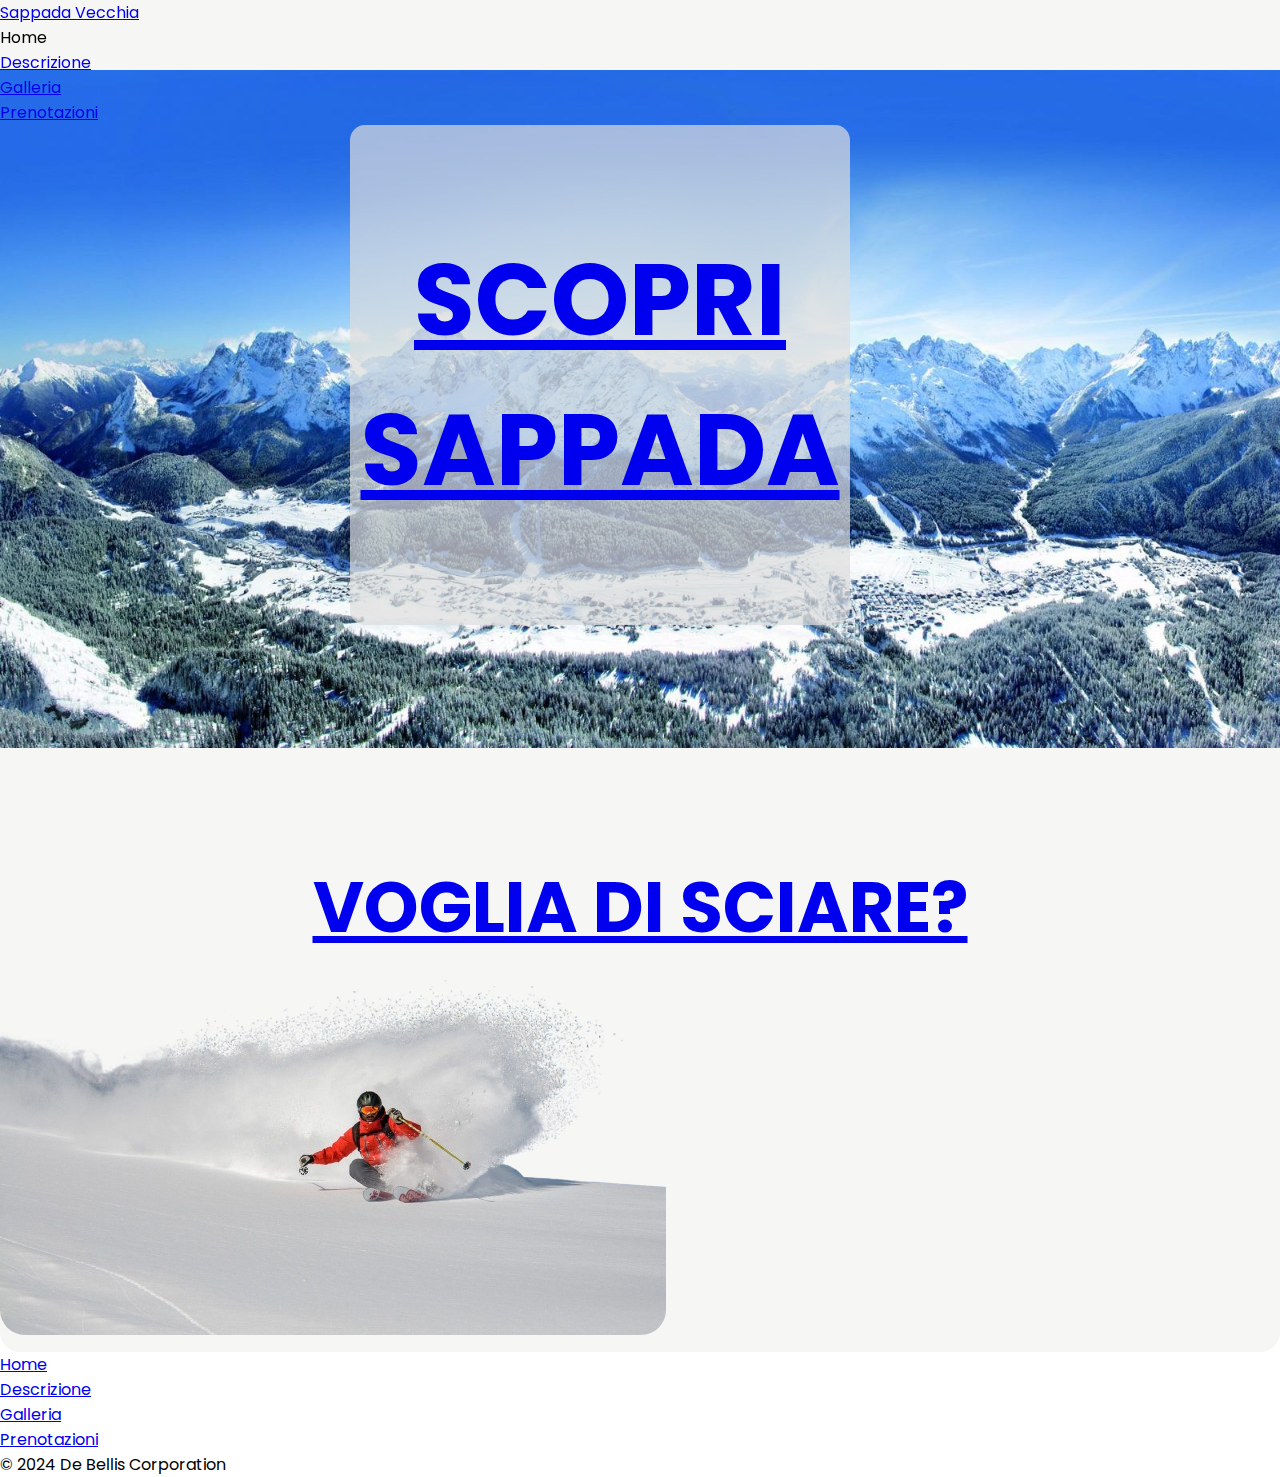
<file: index.html>
<!DOCTYPE html>
<html lang="it">

    <head>
        <meta charset="UTF-8">
        <meta name="viewport" content="width=device-width, initial-scale=1.0">
        <title>Sappada - HOME</title>

        <link href="./assets/style.css" rel="stylesheet" />

        <!-- google fonts -->
        <link rel="preconnect" href="https://fonts.googleapis.com">
        <link rel="preconnect" href="https://fonts.gstatic.com" crossorigin>
        <link
            href="https://fonts.googleapis.com/css2?family=Poppins:ital,wght@0,100;0,200;0,300;0,400;0,500;0,600;0,700;0,800;0,900;1,100;1,200;1,300;1,400;1,500;1,600;1,700;1,800;1,900&display=swap"
            rel="stylesheet">

        <!-- bootstrap -->
        <link href="https://cdn.jsdelivr.net/npm/bootstrap@5.3.2/dist/css/bootstrap.min.css" rel="stylesheet"
            integrity="sha384-T3c6CoIi6uLrA9TneNEoa7RxnatzjcDSCmG1MXxSR1GAsXEV/Dwwykc2MPK8M2HN" crossorigin="anonymous">
    </head>

    <body>
        <nav class="navbar navbar-expand-lg bg-body-tertiary" style="position: fixed; width: 100%; z-index: 1;">
            <div class="container-fluid">
                <a class="navbar-brand" href="#">Sappada Vecchia</a>
                <button class="navbar-toggler" type="button" data-bs-toggle="collapse" data-bs-target="#navbarNavDropdown"
                    aria-controls="navbarNavDropdown" aria-expanded="false" aria-label="Toggle navigation">
                    <span class="navbar-toggler-icon"></span>
                </button>
                <div class="collapse navbar-collapse" id="navbarNavDropdown">
                    <ul class="navbar-nav">
                        <li class="nav-item">
                            <a class="nav-link active" aria-current="page">Home</a>
                        </li>
                        <li class="nav-item">
                            <a class="nav-link" href="./info.html">Descrizione</a>
                        </li>
                        <li class="nav-item">
                            <a class="nav-link" href="./gallery.html">Galleria</a>
                        </li>
                        <li class="nav-item">
                            <a class="nav-link" href="./tour.html">Prenotazioni</a>
                        </li>
                    </ul>
                </div>
            </div>
        </nav>

        <div class="container bg-primary">

            <div class="text-overlay shadow-lg p-3 mb-5 rounded">
                <h1 class="scopri"><a href="./info.html" class="link-dark link-underline link-underline-opacity-0">SCOPRI
                        SAPPADA</a></h1>
            </div>

            <img src="./images/bg-foto.png" class="main-photo" />

            <div class="content d-flex bg-info justify-content-around">
                <div class="text">
                    <h1 class="voglia"><a href="./tour.html"
                            class="link-dark link-underline link-underline-opacity-0">VOGLIA DI SCIARE?</a></h1>
                </div>
                <div class="image">
                    <img src="./images/sciatore.png" class="sciatore" />
                </div>
            </div>

        </div>
        <footer class="py-3 my-4">
            <ul class="nav justify-content-center border-bottom pb-3 mb-3">
                <li class="nav-item"><a class="nav-link px-2 text-muted active" aria-current="page" href="#top">Home</a>
                </li>
                <li class="nav-item"><a class="nav-link px-2 text-muted" href="./info.html">Descrizione</a></li>
                <li class="nav-item"><a class="nav-link px-2 text-muted" href="./gallery.html">Galleria</a></li>
                <li class="nav-item"><a class="nav-link px-2 text-muted" href="./tour.html">Prenotazioni</a></li>
            </ul>
            <p class="text-center text-muted">© 2024 De Bellis Corporation</p>
        </footer>
        <script src="https://cdn.jsdelivr.net/npm/bootstrap@5.3.2/dist/js/bootstrap.bundle.min.js"
            integrity="sha384-C6RzsynM9kWDrMNeT87bh95OGNyZPhcTNXj1NW7RuBCsyN/o0jlpcV8Qyq46cDfL"
            crossorigin="anonymous"></script>
    </body>

</html>
</file>
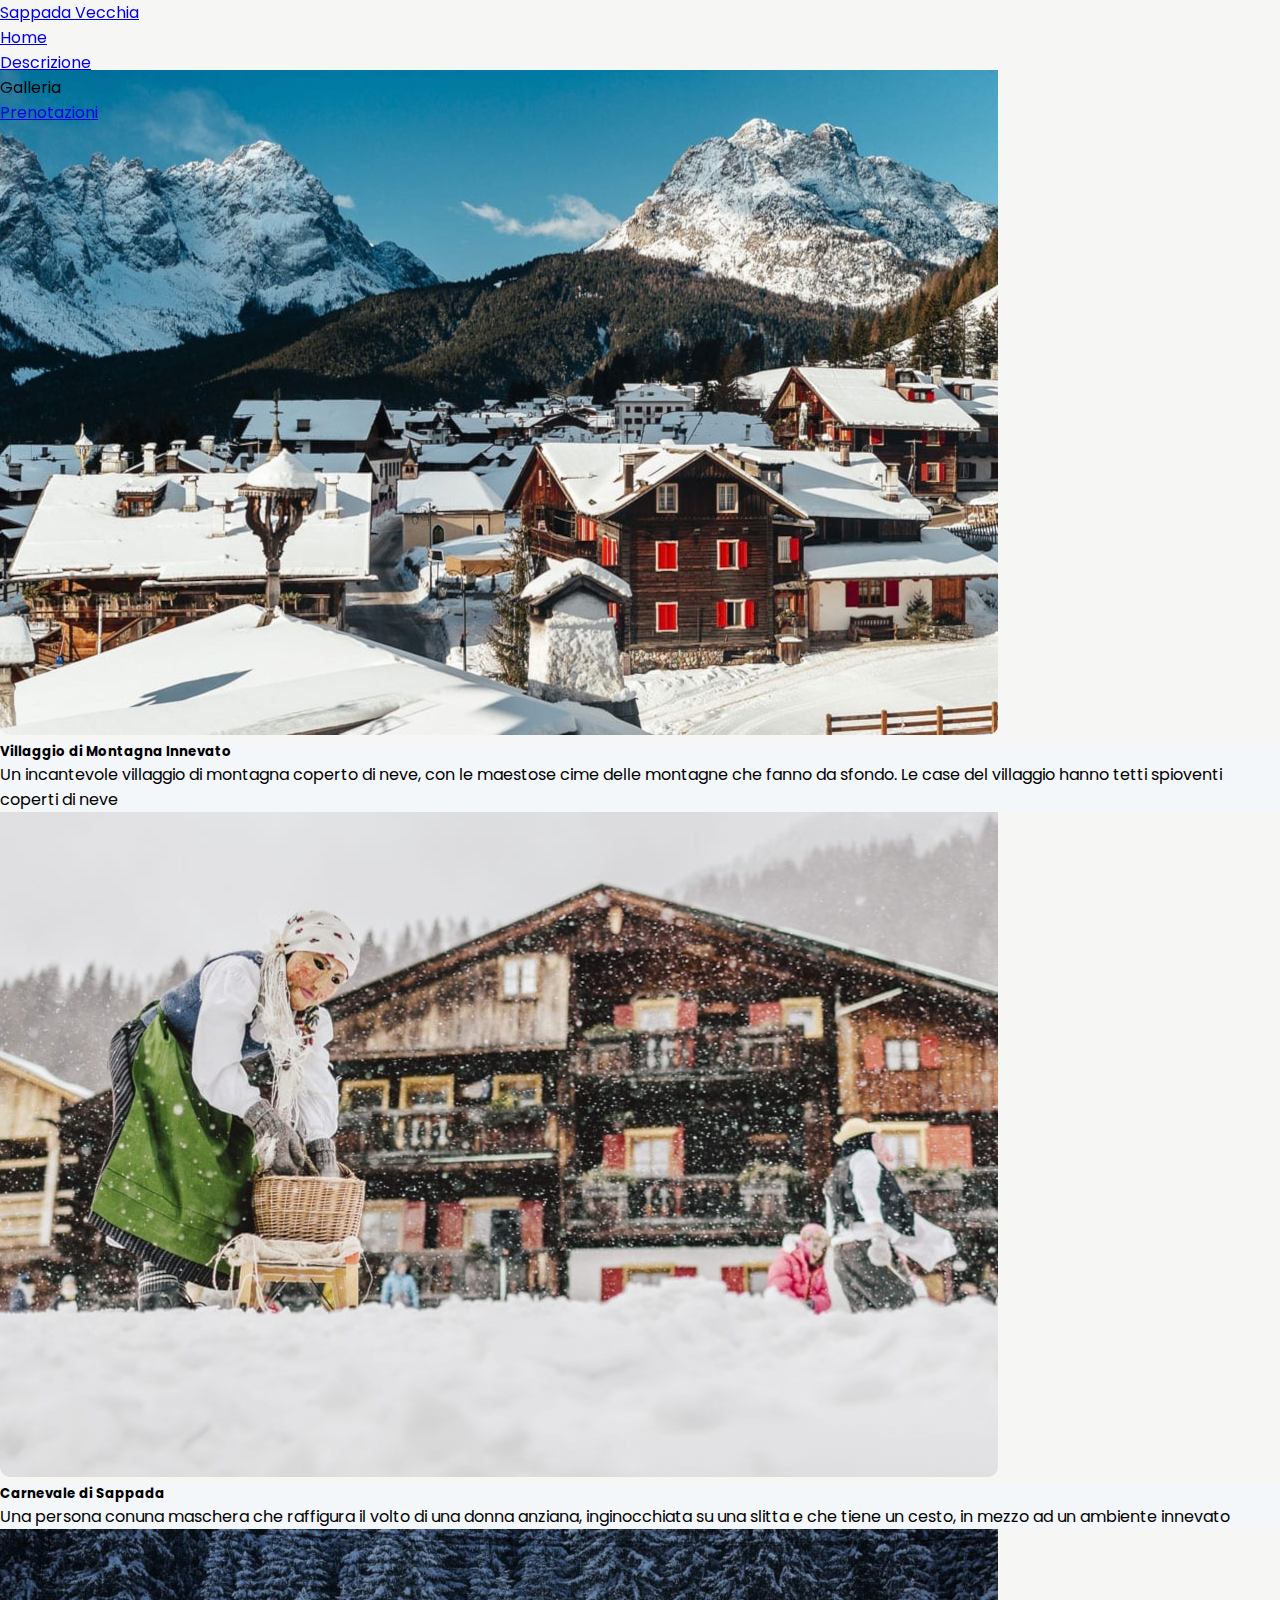
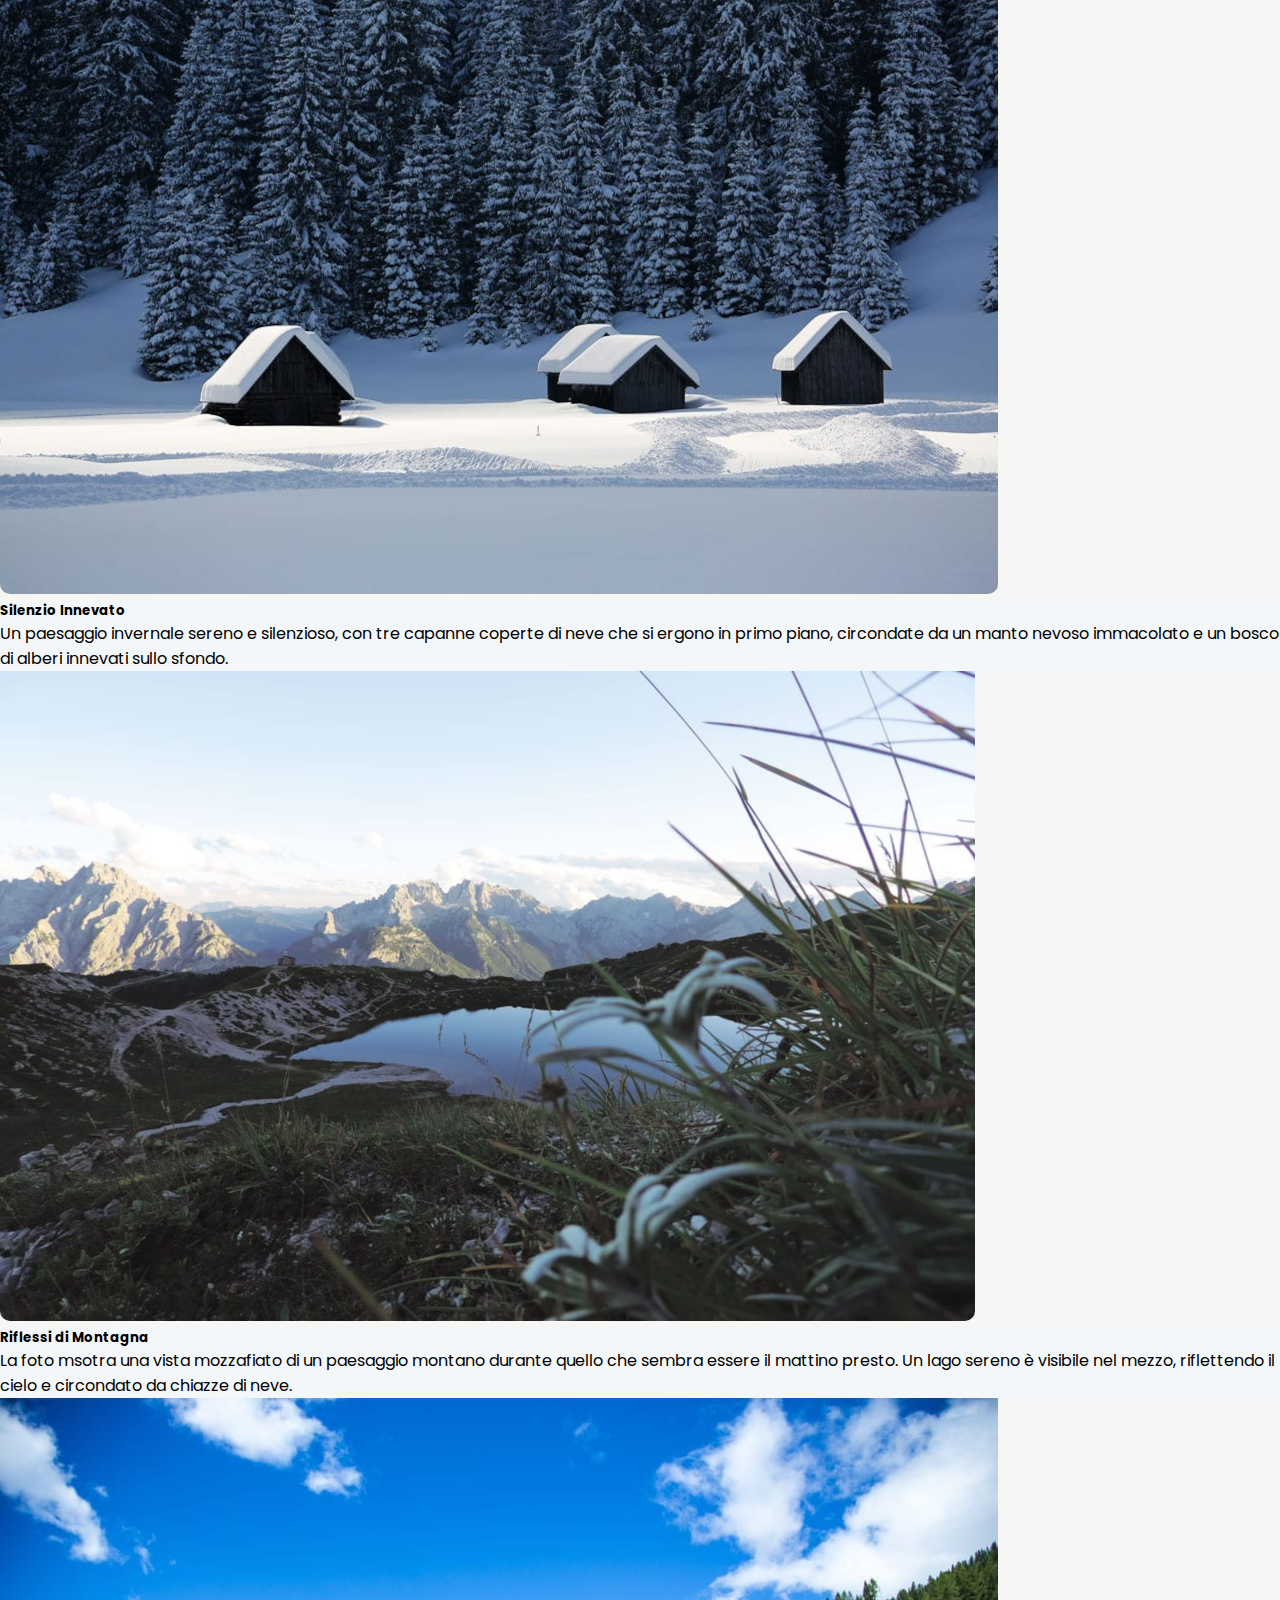
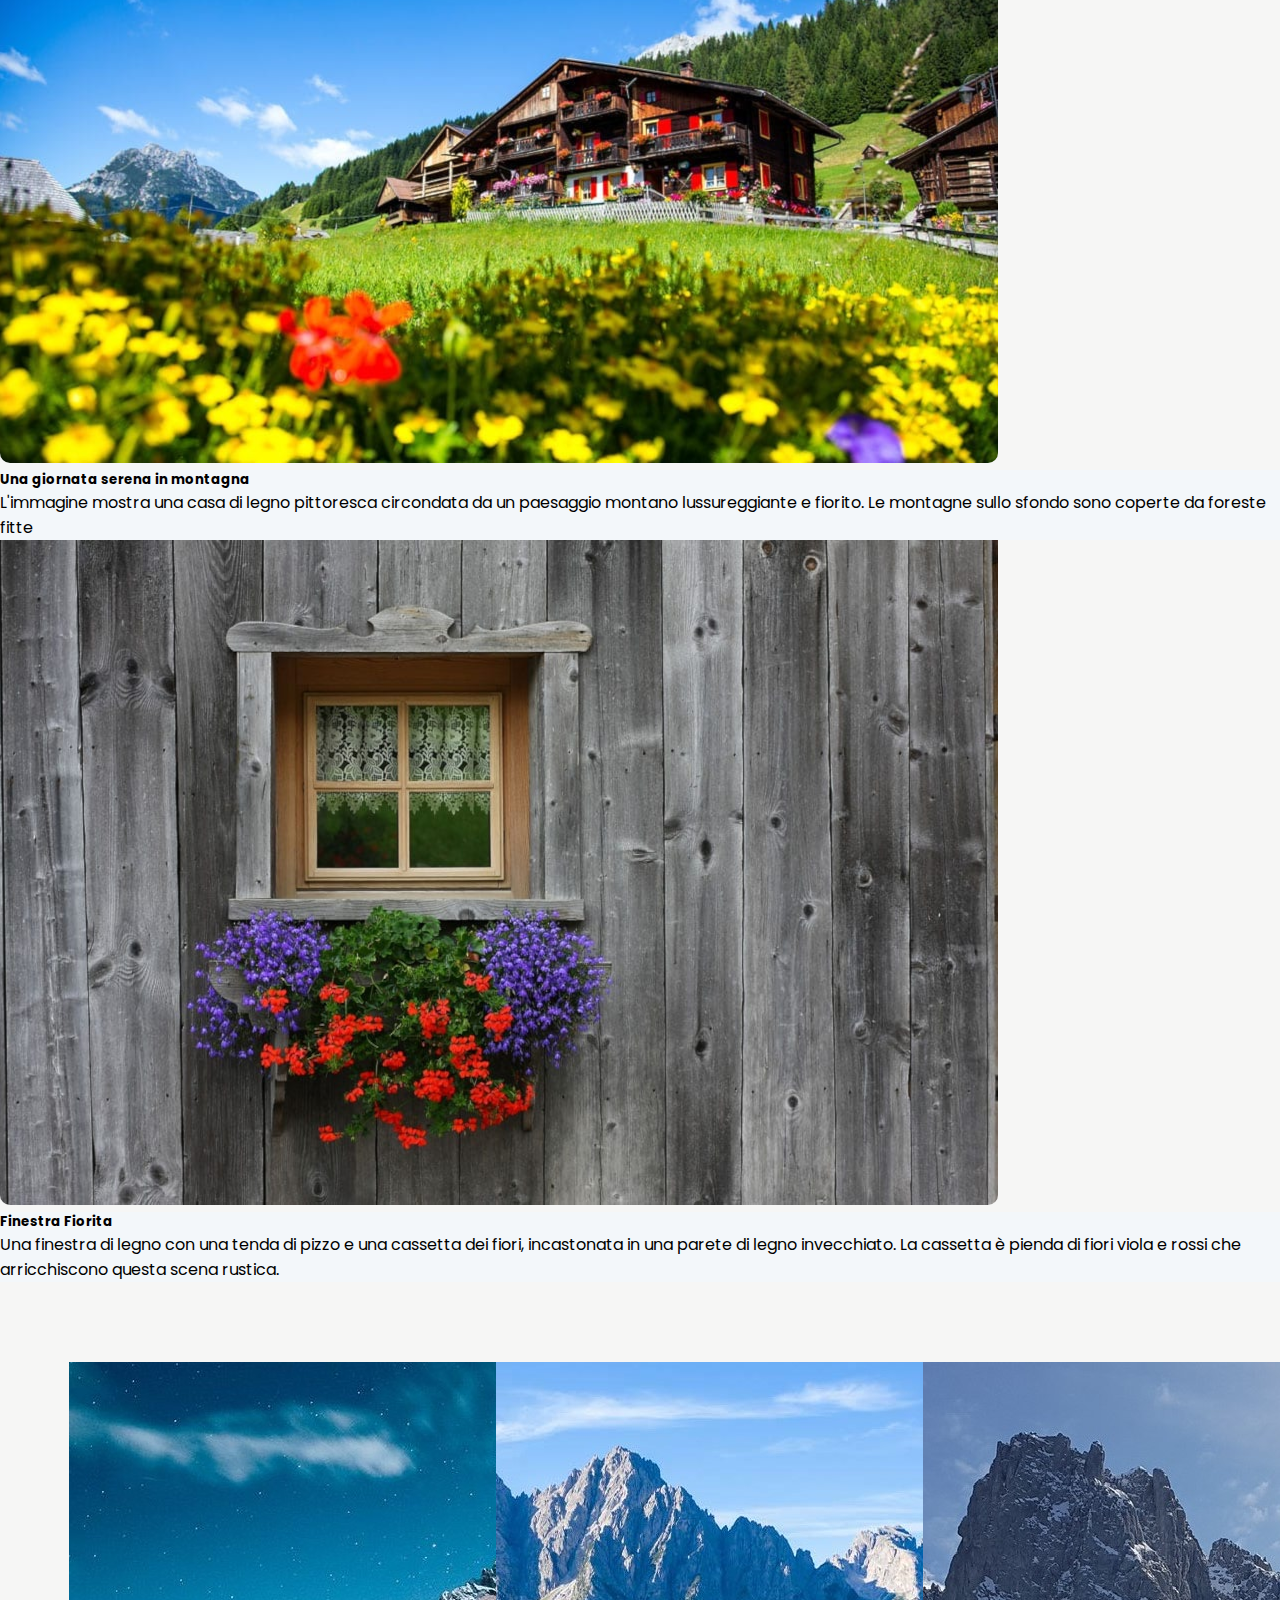
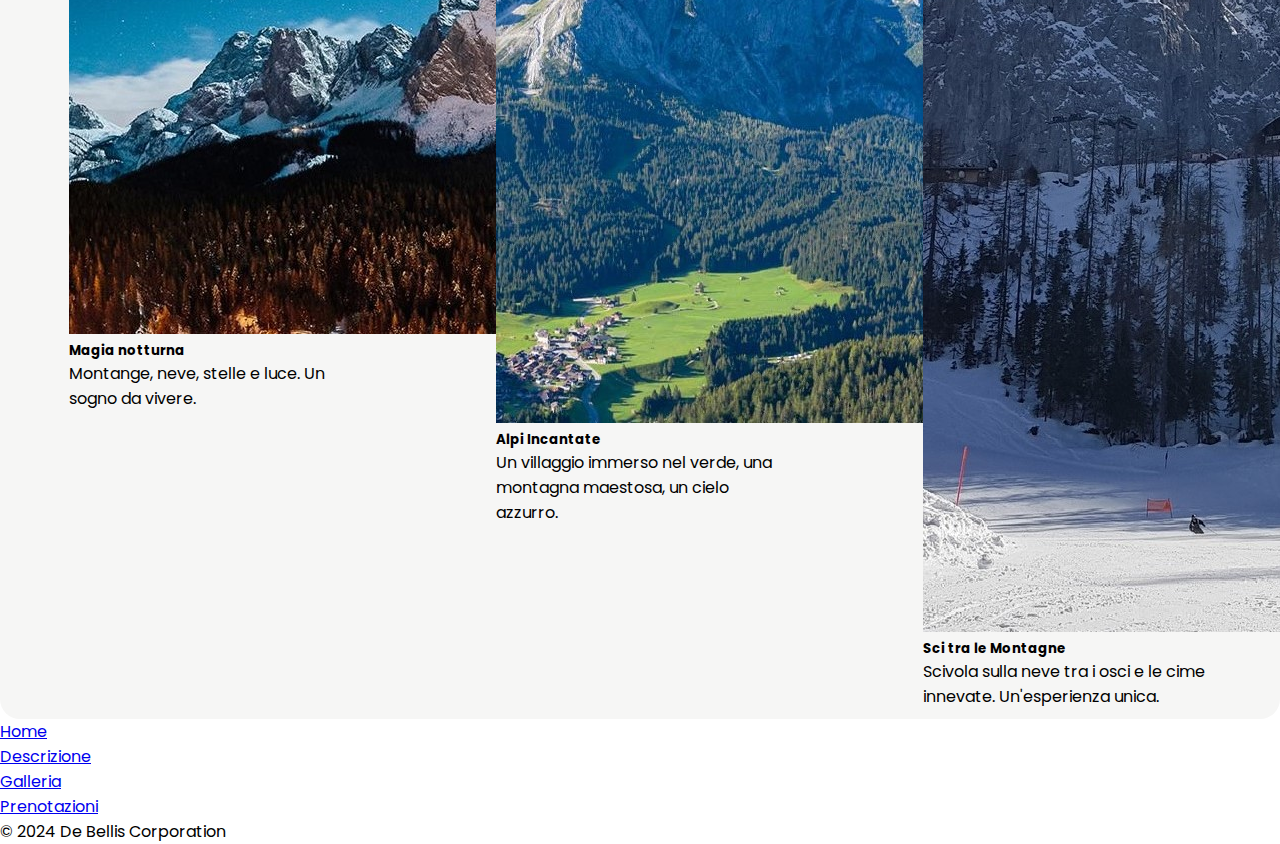
<file: gallery.html>
<!DOCTYPE html>
<html lang="it">

    <head>
        <meta charset="UTF-8">
        <meta name="viewport" content="width=device-width, initial-scale=1.0">
        <title>Sappada - GALLERIA</title>

        <link href="./assets/style.css" rel="stylesheet" />

        <!-- google fonts -->
        <link rel="preconnect" href="https://fonts.googleapis.com">
        <link rel="preconnect" href="https://fonts.gstatic.com" crossorigin>
        <link
            href="https://fonts.googleapis.com/css2?family=Poppins:ital,wght@0,100;0,200;0,300;0,400;0,500;0,600;0,700;0,800;0,900;1,100;1,200;1,300;1,400;1,500;1,600;1,700;1,800;1,900&display=swap"
            rel="stylesheet">

        <!-- bootstrap -->
        <link href="https://cdn.jsdelivr.net/npm/bootstrap@5.3.2/dist/css/bootstrap.min.css" rel="stylesheet"
            integrity="sha384-T3c6CoIi6uLrA9TneNEoa7RxnatzjcDSCmG1MXxSR1GAsXEV/Dwwykc2MPK8M2HN" crossorigin="anonymous">
    </head>

    <body>
        <nav class="navbar navbar-expand-lg bg-body-tertiary" style="position: fixed; width: 100%;">
            <div class="container-fluid">
                <a class="navbar-brand" href="#">Sappada Vecchia</a>
                <button class="navbar-toggler" type="button" data-bs-toggle="collapse" data-bs-target="#navbarNavDropdown"
                    aria-controls="navbarNavDropdown" aria-expanded="false" aria-label="Toggle navigation">
                    <span class="navbar-toggler-icon"></span>
                </button>
                <div class="collapse navbar-collapse" id="navbarNavDropdown">
                    <ul class="navbar-nav">
                        <li class="nav-item">
                            <a class="nav-link" href="./index.html">Home</a>
                        </li>
                        <li class="nav-item">
                            <a class="nav-link" href="./info.html">Descrizione</a>
                        </li>
                        <li class="nav-item">
                            <a class="nav-link active" aria-current="page">Galleria</a>
                        </li>
                        <li class="nav-item">
                            <a class="nav-link" href="./tour.html">Prenotazioni</a>
                        </li>
                    </ul>
                </div>
            </div>
        </nav>

        <div class="container bg-primary">
            <div id="carouselExampleCaptions" class="carousel slide">
                <div class="carousel-indicators">
                    <button type="button" data-bs-target="#carouselExampleCaptions" data-bs-slide-to="0" class="active"
                        aria-current="true" aria-label="Slide 1"></button>
                    <button type="button" data-bs-target="#carouselExampleCaptions" data-bs-slide-to="1"
                        aria-label="Slide 2"></button>
                    <button type="button" data-bs-target="#carouselExampleCaptions" data-bs-slide-to="2"
                        aria-label="Slide 3"></button>
                    <button type="button" data-bs-target="#carouselExampleCaptions" data-bs-slide-to="3"
                        aria-label="Slide 4"></button>
                    <button type="button" data-bs-target="#carouselExampleCaptions" data-bs-slide-to="4"
                        aria-label="Slide 5"></button>
                    <button type="button" data-bs-target="#carouselExampleCaptions" data-bs-slide-to="5"
                        aria-label="Slide 6"></button>
                </div>
                <div class="carousel-inner">
                    <div class="carousel-item active">
                        <img src="./images/img-1.png" class="carousel-img d-block w-100" alt="./images/img-1.png">
                        <div class="carousel-caption descrizione d-none d-md-block">
                            <h5 class="text-dark">Villaggio di Montagna Innevato</h5>
                            <p class="text-dark">Un incantevole villaggio di montagna coperto di neve, con le maestose cime
                                delle montagne che fanno da sfondo. Le case del villaggio hanno tetti spioventi coperti di
                                neve</p>
                        </div>
                    </div>
                    <div class="carousel-item">
                        <img src="./images/img-2.png" class="carousel-img d-block w-100" alt="./images/img-1.png">
                        <div class="carousel-caption descrizione d-none d-md-block">
                            <h5 class="text-dark">Carnevale di Sappada</h5>
                            <p class="text-dark">Una persona conuna maschera che raffigura il volto di una donna anziana,
                                inginocchiata su una slitta e che tiene un cesto, in mezzo ad un ambiente innevato</p>
                        </div>
                    </div>
                    <div class="carousel-item">
                        <img src="./images/img-3.png" class="carousel-img d-block w-100" alt="./images/img-1.png">
                        <div class="carousel-caption descrizione d-none d-md-block">
                            <h5 class="text-dark">Silenzio Innevato</h5>
                            <p class="text-dark">Un paesaggio invernale sereno e silenzioso, con tre capanne coperte di neve
                                che si ergono in primo piano, circondate da un manto nevoso immacolato e un bosco di alberi
                                innevati sullo sfondo.</p>
                        </div>
                    </div>
                    <div class="carousel-item">
                        <img src="./images/img-4.png" class="carousel-img d-block w-100" alt="./images/img-1.png">
                        <div class="carousel-caption descrizione d-none d-md-block">
                            <h5 class="text-dark">Riflessi di Montagna</h5>
                            <p class="text-dark">La foto msotra una vista mozzafiato di un paesaggio montano durante quello
                                che sembra essere il mattino presto. Un lago sereno è visibile nel mezzo, riflettendo il
                                cielo e circondato da chiazze di neve.</p>
                        </div>
                    </div>
                    <div class="carousel-item">
                        <img src="./images/img-5.png" class="carousel-img d-block w-100" alt="./images/img-1.png">
                        <div class="carousel-caption descrizione d-none d-md-block">
                            <h5 class="text-dark">Una giornata serena in montagna</h5>
                            <p class="text-dark">L'immagine mostra una casa di legno pittoresca circondata da un paesaggio
                                montano lussureggiante e fiorito. Le montagne sullo sfondo sono coperte da foreste fitte</p>
                        </div>
                    </div>
                    <div class="carousel-item">
                        <img src="./images/img-6.png" class="carousel-img d-block w-100" alt="./images/img-1.png">
                        <div class="carousel-caption descrizione d-none d-md-block">
                            <h5 class="text-dark">Finestra Fiorita</h5>
                            <p class="text-dark">Una finestra di legno con una tenda di pizzo e una cassetta dei fiori,
                                incastonata in una parete di legno invecchiato. La cassetta è pienda di fiori viola e rossi
                                che arricchiscono questa scena rustica.</p>
                        </div>
                    </div>
                </div>
                <button class="carousel-control-prev" type="button" data-bs-target="#carouselExampleCaptions"
                    data-bs-slide="prev">
                    <span class="carousel-control-prev-icon" aria-hidden="true"></span>
                    <span class="visually-hidden">Previous</span>
                </button>

                <button class="carousel-control-next" type="button" data-bs-target="#carouselExampleCaptions"
                    data-bs-slide="next">
                    <span class="carousel-control-next-icon" aria-hidden="true"></span>
                    <span class="visually-hidden">Next</span>
                </button>
            </div>

            <div class="card-container">
                <div class="card" style="width: 18rem;">
                    <img src="./images/img-8.jpg" class="card-img-top">
                    <div class="card-body">
                        <h5 class="card-title">Magia notturna</h5>
                        <p class="card-text">Montange, neve, stelle e luce. Un sogno da vivere.</p>
                    </div>
                </div>
                <div class="card" style="width: 18rem;">
                    <img src="./images/img-9.jpg" class="card-img-top">
                    <div class="card-body">
                        <h5 class="card-title">Alpi Incantate</h5>
                        <p class="card-text">Un villaggio immerso nel verde, una montagna maestosa, un cielo azzurro.</p>
                    </div>
                </div>
                <div class="card" style="width: 18rem;">
                    <img src="./images/img-10.jpg" class="card-img-top">
                    <div class="card-body">
                        <h5 class="card-title">Sci tra le Montagne</h5>
                        <p class="card-text">Scivola sulla neve tra i osci e le cime innevate. Un'esperienza unica.</p>
                    </div>
                </div>
            </div>

        </div>
        <footer class="py-3 my-4">
            <ul class="nav justify-content-center border-bottom pb-3 mb-3">
                <li class="nav-item"><a class="nav-link px-2 text-muted" href="./index.html">Home</a></li>
                <li class="nav-item"><a class="nav-link px-2 text-muted" href="./info.html">Descrizione</a></li>
                <li class="nav-item"><a class="nav-link px-2 text-muted active" aria-current="page" href="#top">Galleria</a>
                </li>
                <li class="nav-item"><a class="nav-link px-2 text-muted" href="./tour.html">Prenotazioni</a></li>
            </ul>
            <p class="text-center text-muted">© 2024 De Bellis Corporation</p>
        </footer>
        <script src="https://cdn.jsdelivr.net/npm/bootstrap@5.3.2/dist/js/bootstrap.bundle.min.js"
            integrity="sha384-C6RzsynM9kWDrMNeT87bh95OGNyZPhcTNXj1NW7RuBCsyN/o0jlpcV8Qyq46cDfL"
            crossorigin="anonymous"></script>
    </body>

</html>
</file>
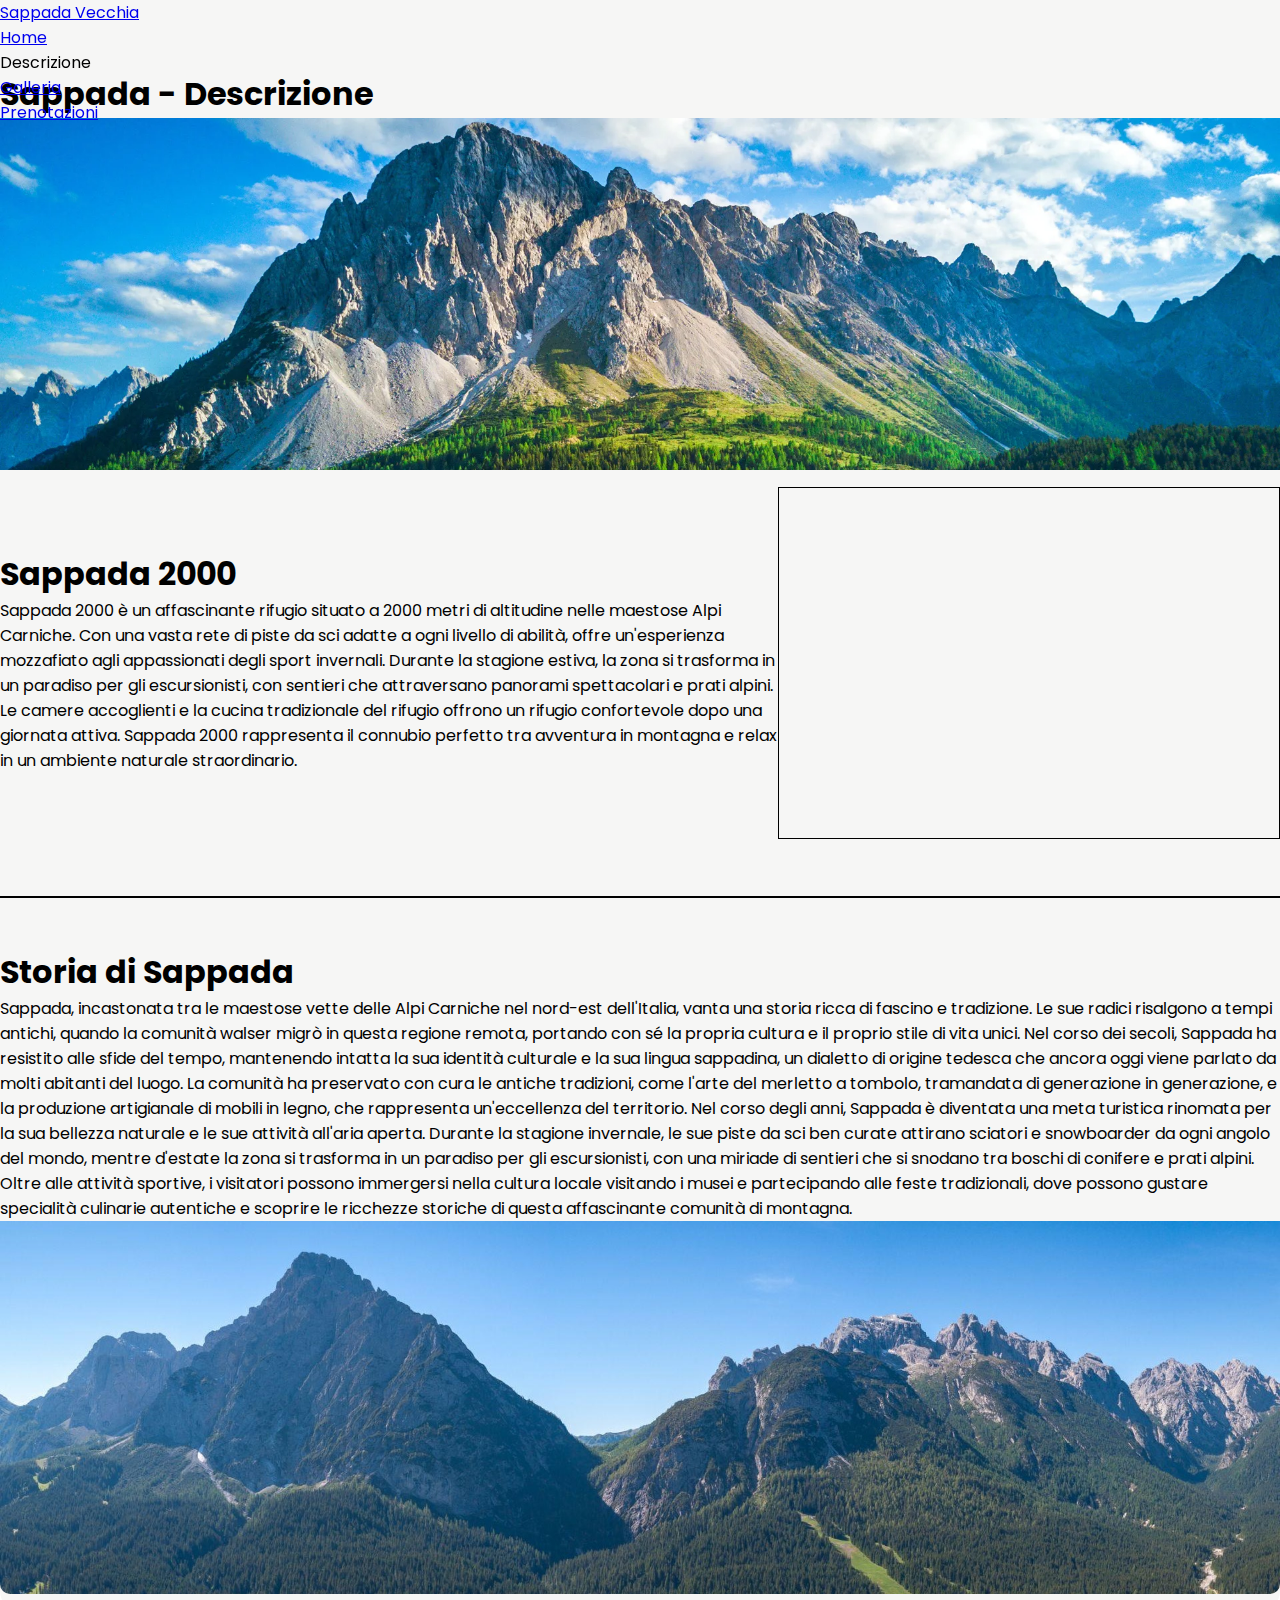
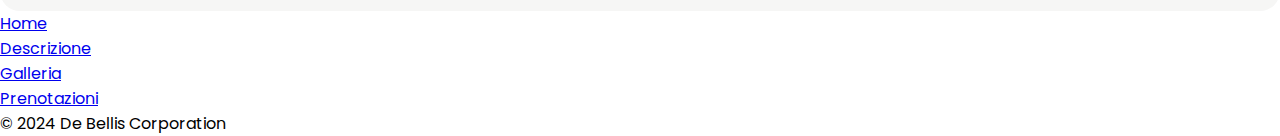
<file: info.html>
<!DOCTYPE html>
<html lang="it">

    <head>
        <meta charset="UTF-8">
        <meta name="viewport" content="width=device-width, initial-scale=1.0">
        <title>Sappada - INFO</title>

        <link href="./assets/style.css" rel="stylesheet" />

        <!-- google fonts -->
        <link rel="preconnect" href="https://fonts.googleapis.com">
        <link rel="preconnect" href="https://fonts.gstatic.com" crossorigin>
        <link
            href="https://fonts.googleapis.com/css2?family=Poppins:ital,wght@0,100;0,200;0,300;0,400;0,500;0,600;0,700;0,800;0,900;1,100;1,200;1,300;1,400;1,500;1,600;1,700;1,800;1,900&display=swap"
            rel="stylesheet">

        <!-- bootstrap -->
        <link href="https://cdn.jsdelivr.net/npm/bootstrap@5.3.2/dist/css/bootstrap.min.css" rel="stylesheet"
            integrity="sha384-T3c6CoIi6uLrA9TneNEoa7RxnatzjcDSCmG1MXxSR1GAsXEV/Dwwykc2MPK8M2HN" crossorigin="anonymous">
    </head>

    <body>
        <nav class="navbar navbar-expand-lg bg-body-tertiary" style="position: fixed; width: 100%;">
            <div class="container-fluid">
                <a class="navbar-brand" href="#">Sappada Vecchia</a>
                <button class="navbar-toggler" type="button" data-bs-toggle="collapse" data-bs-target="#navbarNavDropdown"
                    aria-controls="navbarNavDropdown" aria-expanded="false" aria-label="Toggle navigation">
                    <span class="navbar-toggler-icon"></span>
                </button>
                <div class="collapse navbar-collapse" id="navbarNavDropdown">
                    <ul class="navbar-nav">
                        <li class="nav-item">
                            <a class="nav-link" href="./index.html">Home</a>
                        </li>
                        <li class="nav-item">
                            <a class="nav-link active" aria-current="page">Descrizione</a>
                        </li>
                        <li class="nav-item">
                            <a class="nav-link" href="./gallery.html">Galleria</a>
                        </li>
                        <li class="nav-item">
                            <a class="nav-link" href="./tour.html">Prenotazioni</a>
                        </li>
                    </ul>
                </div>
            </div>
        </nav>

        <div class="container bg-primary">

            <h1 class="text-center display-1 text-white">
                Sappada - Descrizione
            </h1>

            <div class="img-title">
                <img class="banana" src="./images/crepuscolo-2.png" />
            </div>


            <div class="duek">
                <div class="text">
                    <h1 class="text-center text-white duek-title">
                        Sappada 2000
                    </h1>
                    <p class="content">
                        Sappada 2000 è un affascinante rifugio situato a 2000 metri di altitudine nelle maestose Alpi
                        Carniche. Con una vasta rete di piste da sci adatte a ogni livello di abilità, offre un'esperienza
                        mozzafiato agli appassionati degli sport invernali. Durante la stagione estiva, la zona si trasforma
                        in un paradiso per gli escursionisti, con sentieri che attraversano panorami spettacolari e prati
                        alpini. Le camere accoglienti e la cucina tradizionale del rifugio offrono un rifugio confortevole
                        dopo una giornata attiva. Sappada 2000 rappresenta il connubio perfetto tra avventura in montagna e
                        relax in un ambiente naturale straordinario.
                    </p>
                </div>
                <div class="maps">
                    <iframe class="map" width="500" height="350"
                        src="https://www.openstreetmap.org/export/embed.html?bbox=12.728793025016786%2C46.61424618019305%2C12.732223570346834%2C46.615860122805586&amp;layer=mapnik"
                        style="border: 1px solid black">
                    </iframe>
                </div>
            </div>

            <div class="linea"></div>

            <div class="storia">
                <h1 class="text-center text-white storia-title">
                    Storia di Sappada
                </h1>
                <p class="content">
                    Sappada, incastonata tra le maestose vette delle Alpi Carniche nel nord-est dell'Italia, vanta una
                    storia ricca di fascino e tradizione. Le sue radici risalgono a tempi antichi, quando la comunità walser
                    migrò in questa regione remota, portando con sé la propria cultura e il proprio stile di vita unici. Nel
                    corso dei secoli, Sappada ha resistito alle sfide del tempo, mantenendo intatta la sua identità
                    culturale e la sua lingua sappadina, un dialetto di origine tedesca che ancora oggi viene parlato da
                    molti abitanti del luogo. La comunità ha preservato con cura le antiche tradizioni, come l'arte del
                    merletto a tombolo, tramandata di generazione in generazione, e la produzione artigianale di mobili in
                    legno, che rappresenta un'eccellenza del territorio. Nel corso degli anni, Sappada è diventata una meta
                    turistica rinomata per la sua bellezza naturale e le sue attività all'aria aperta. Durante la stagione
                    invernale, le sue piste da sci ben curate attirano sciatori e snowboarder da ogni angolo del mondo,
                    mentre d'estate la zona si trasforma in un paradiso per gli escursionisti, con una miriade di sentieri
                    che si snodano tra boschi di conifere e prati alpini. Oltre alle attività sportive, i visitatori possono
                    immergersi nella cultura locale visitando i musei e partecipando alle feste tradizionali, dove possono
                    gustare specialità culinarie autentiche e scoprire le ricchezze storiche di questa affascinante comunità
                    di montagna.
                </p>
            </div>

            <img style="width: 100%; border-radius: 0 0 10px 10px;" src="./images/drone.jpg" />


            <div class="text-center">
                <a href="./tour.html"><button type="button" class="btn btn-light mt-2 rounded">Prenota</button></a>
            </div>

        </div>
        <footer class="py-3 my-4">
            <ul class="nav justify-content-center border-bottom pb-3 mb-3">
                <li class="nav-item"><a class="nav-link px-2 text-muted" href="./index.html">Home</a></li>
                <li class="nav-item"><a class="nav-link px-2 text-muted active" aria-current="page"
                        href="#top">Descrizione</a></li>
                <li class="nav-item"><a class="nav-link px-2 text-muted" href="./gallery.html">Galleria</a></li>
                <li class="nav-item"><a class="nav-link px-2 text-muted" href="./tour.html">Prenotazioni</a></li>
            </ul>
            <p class="text-center text-muted">© 2024 De Bellis Corporation</p>
        </footer>
        <script src="https://cdn.jsdelivr.net/npm/bootstrap@5.3.2/dist/js/bootstrap.bundle.min.js"
            integrity="sha384-C6RzsynM9kWDrMNeT87bh95OGNyZPhcTNXj1NW7RuBCsyN/o0jlpcV8Qyq46cDfL"
            crossorigin="anonymous"></script>
    </body>

</html>
</file>
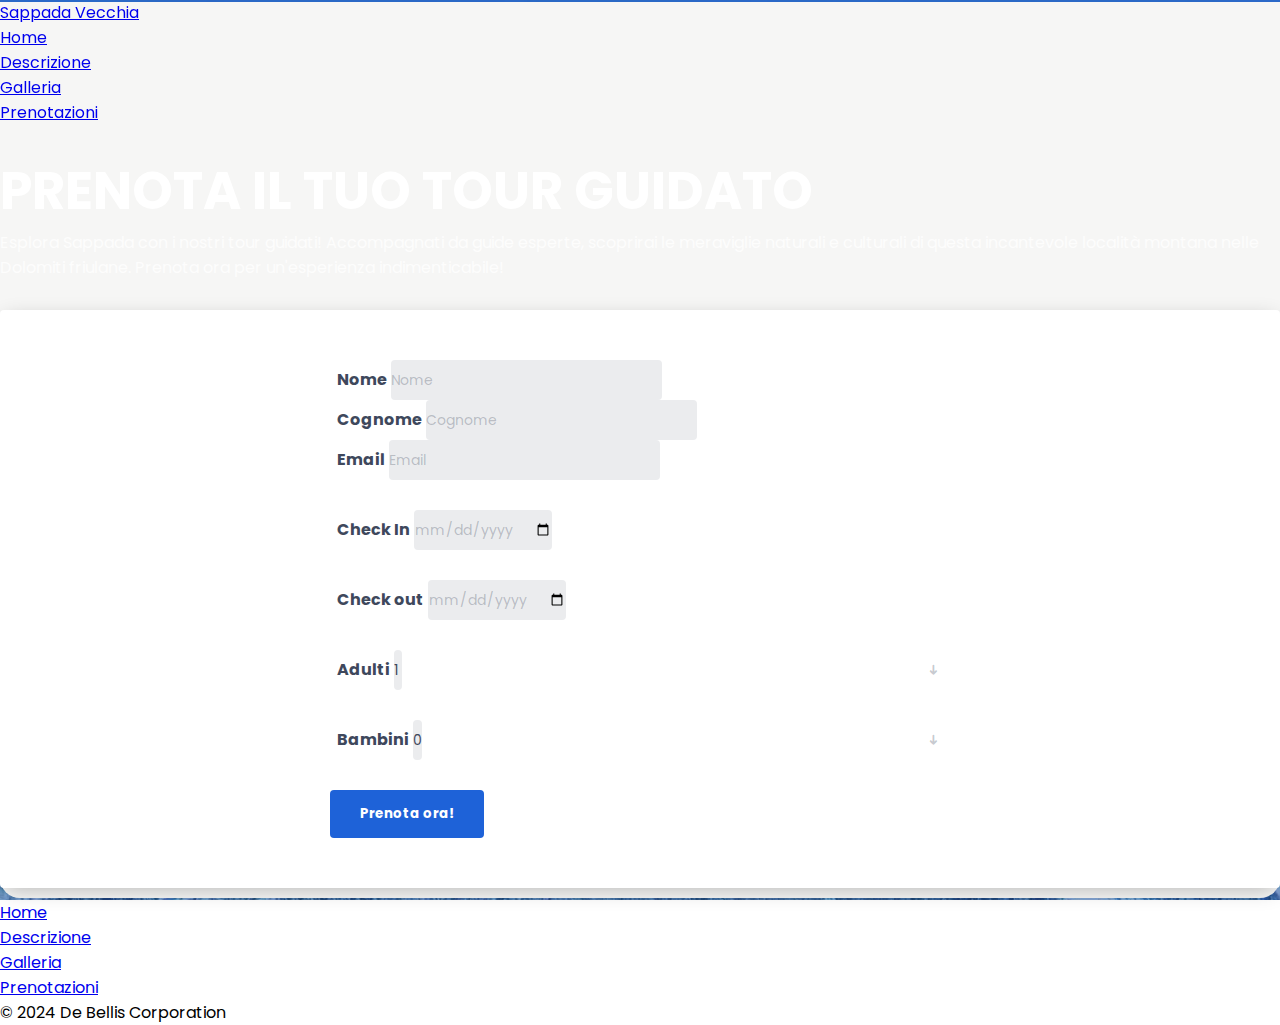
<file: tour.html>
<!DOCTYPE html>
<html lang="it">

    <head>
        <meta charset="UTF-8">
        <meta name="viewport" content="width=device-width, initial-scale=1.0">
        <title>Sappada - TOUR</title>
        <link href="./assets/style.css" rel="stylesheet" />
        <link rel="preconnect" href="https://fonts.googleapis.com">
        <link rel="preconnect" href="https://fonts.gstatic.com" crossorigin>
        <link
            href="https://fonts.googleapis.com/css2?family=Poppins:ital,wght@0,100;0,200;0,300;0,400;0,500;0,600;0,700;0,800;0,900;1,100;1,200;1,300;1,400;1,500;1,600;1,700;1,800;1,900&display=swap"
            rel="stylesheet">
        <link href="https://cdn.jsdelivr.net/npm/bootstrap@5.3.2/dist/css/bootstrap.min.css" rel="stylesheet"
            integrity="sha384-T3c6CoIi6uLrA9TneNEoa7RxnatzjcDSCmG1MXxSR1GAsXEV/Dwwykc2MPK8M2HN" crossorigin="anonymous">
    </head>

    <body>
        <nav class="navbar navbar-expand-lg bg-body-tertiary" style="position: fixed; width: 100%;">
            <div class="container-fluid">
                <a class="navbar-brand" href="#">Sappada Vecchia</a>
                <button class="navbar-toggler" type="button" data-bs-toggle="collapse" data-bs-target="#navbarNavDropdown"
                    aria-controls="navbarNavDropdown" aria-expanded="false" aria-label="Toggle navigation">
                    <span class="navbar-toggler-icon"></span>
                </button>
                <div class="collapse navbar-collapse" id="navbarNavDropdown">
                    <ul class="navbar-nav">
                        <li class="nav-item">
                            <a class="nav-link" href="./index.html">Home</a>
                        </li>
                        <li class="nav-item">
                            <a class="nav-link" href="./info.html">Descrizione</a>
                        </li>
                        <li class="nav-item">
                            <a class="nav-link" href="./gallery.html">Galleria</a>
                        </li>
                        <li class="nav-item">
                            <a class="nav-link active" aria-current="page" href="#prenotazioni">Prenotazioni</a>
                        </li>
                    </ul>
                </div>
            </div>
        </nav>

        <div id="booking" class="section">
            <div class="section-center">
                <div class="container bg-transparent">
                    <div class="row">
                        <div class="col-md-5 col-md-push-5">
                            <div class="booking-cta">
                                <h1>Prenota il tuo tour guidato</h1>
                                <p>
                                    Esplora Sappada con i nostri tour guidati! Accompagnati da guide esperte, scoprirai le
                                    meraviglie naturali e culturali di questa incantevole località montana nelle Dolomiti
                                    friulane. Prenota ora per un'esperienza indimenticabile!
                                </p>
                            </div>
                        </div>
                        <div class="col-md-7 col-md-pull-7">
                            <div class="booking-form">
                                <form action="response.html">
                                    <div class="row">
                                        <div class="col-sm-6">
                                            <span class="form-label">Nome</span>
                                            <input class="form-control" type="text" placeholder="Nome" id="nome" required>
                                        </div>

                                        <div class="col-sm-6">
                                            <span class="form-label">Cognome</span>
                                            <input class="form-control" type="text" placeholder="Cognome" required>
                                        </div>
                                    </div>

                                    <div class="form-group">
                                        <span class="form-label">Email</span>
                                        <input class="form-control" type="email" placeholder="Email" required>
                                    </div>
                                    <div class="row">
                                        <div class="col-sm-6">
                                            <div class="form-group">
                                                <span class="form-label">Check In</span>
                                                <input class="form-control" type="date" required>
                                            </div>
                                        </div>
                                        <div class="col-sm-6">
                                            <div class="form-group">
                                                <span class="form-label">Check out</span>
                                                <input class="form-control" type="date" required>
                                            </div>
                                        </div>
                                    </div>
                                    <div class="row">
                                        <div class="col-sm-4">
                                            <div class="form-group">
                                                <span class="form-label">Adulti</span>
                                                <select class="form-control">
                                                    <option>1</option>
                                                    <option>2</option>
                                                    <option>3</option>
                                                </select>
                                                <span class="select-arrow"></span>
                                            </div>
                                        </div>
                                        <div class="col-sm-4">
                                            <div class="form-group">
                                                <span class="form-label">Bambini</span>
                                                <select class="form-control">
                                                    <option>0</option>
                                                    <option>1</option>
                                                    <option>2</option>
                                                </select>
                                                <span class="select-arrow"></span>
                                            </div>
                                        </div>
                                    </div>
                                    <div class="form-btn">
                                        <button class="submit-btn">Prenota ora!</button>
                                    </div>
                                </form>
                            </div>
                        </div>
                    </div>
                </div>
            </div>
        </div>

        <footer class="py-3 my-4">
            <ul class="nav justify-content-center border-bottom pb-3 mb-3">
                <li class="nav-item"><a class="nav-link px-2 text-muted" href="./index.html">Home</a></li>
                <li class="nav-item"><a class="nav-link px-2 text-muted" href="./info.html">Descrizione</a></li>
                <li class="nav-item"><a class="nav-link px-2 text-muted" href="./gallery.html">Galleria</a></li>
                <li class="nav-item"><a class="nav-link px-2 text-muted active" aria-current="page"
                        href="#prenotazioni">Prenotazioni</a></li>
            </ul>
            <p class="text-center text-muted">© 2024 De Bellis Corporation</p>
        </footer>

        <script src="https://cdn.jsdelivr.net/npm/bootstrap@5.3.2/dist/js/bootstrap.bundle.min.js"
            integrity="sha384-C6RzsynM9kWDrMNeT87bh95OGNyZPhcTNXj1NW7RuBCsyN/o0jlpcV8Qyq46cDfL"
            crossorigin="anonymous"></script>
    </body>

</html>
</file>
<file: assets/style.css>
:root {
	--background-color: #f6f6f5;
	--text-color: #464646;
	--header-background: #09347a;
	--button-background: #007dc3;
	--button-text: #fff;
	--link-color: #0169a4;
	--link-hover-color: #3399cc;
	--accent-color: #f1632a;
	--overlay-color: rgba(221, 221, 221, 0.7);
}

* {
	padding: 0px;
	margin: 0px;
	font-family: 'Poppins', sans-serif;
}

nav {
	z-index: 10;
}

div.container {
	background-color: var(--background-color);
	padding-bottom: 10px;
	padding-top: 70px;
	border-radius: 0 0 20px 20px;
	min-height: 80vh;
}

h1.scopri {
	font-size: 100px;
	margin: auto;
	margin-top: 100px;
	text-align: center;
}

h1.voglia {
	font-size: 70px;
	margin: auto;
	margin-top: 100px;
	text-align: center;
}

div.text-overlay {
	position: absolute;
	top: 125px;
	left: 350px;
	background-color: var(--overlay-color);
	width: 500px;
	height: 500px;
	border-radius: 15px;
}

img.main-photo {
	width: 100%;
}

div.content {
	border-radius: 0 0 10px 10px;
}

img.sciatore {
	border-radius: 25px;
}

div.card-container {
	display: flex;
	flex-flow: row nowrap;
	justify-content: space-around;
	padding-top: 80px;
}

.descrizione {
	background-color: rgba(240, 248, 255, 0.5);
}

.carousel-img {
	border-radius: 0 0 10px 10px;
}

form {
	width: 50%;
	margin: auto;
}

.map {
	margin-top: 10px;
}

div.confirm {
	margin: auto;
	padding-top: 70px;
}

div.duek {
	display: flex;
	justify-content: center;
	align-items: center;
}

div.img-title>img {
	width: 100%;
}

/* 
sto cercando di mettere un ombra dentro all'immagine per far sembrare che sia sfumata
.img-title {
    display: block;
    box-shadow: inset 0px 0px 100px 50px rgb(0, 0, 0);
} */


div.linea {
	width: 100%;
	border: 1px solid black;
	margin: 50px 0;
}

button {
	margin: auto;
	margin-top: 10p0;
	display: none;
}

/* FORM */

.section {
	position: relative;
	height: 100vh;
}

.section .section-center {
	position: absolute;
	top: 50%;
	left: 0;
	right: 0;
	-webkit-transform: translateY(-50%);
	transform: translateY(-50%);
}

#booking {
	font-family: 'Montserrat', sans-serif;
	background-image: url('../images/SFONDO.jpg');
	background-size: cover;
	background-position: center;
}

#booking::before {
	content: '';
	position: absolute;
	left: 0;
	right: 0;
	bottom: 0;
	top: 0;
	background: rgba(47, 103, 177, 0.6);
}

.booking-form {
	background-color: #fff;
	padding: 50px 20px;
	-webkit-box-shadow: 0px 5px 20px -5px rgba(0, 0, 0, 0.3);
	box-shadow: 0px 5px 20px -5px rgba(0, 0, 0, 0.3);
	border-radius: 4px;
}

.booking-form .form-group {
	position: relative;
	margin-bottom: 30px;
}

.booking-form .form-control {
	background-color: #ebecee;
	border-radius: 4px;
	border: none;
	height: 40px;
	-webkit-box-shadow: none;
	box-shadow: none;
	color: #3e485c;
	font-size: 14px;
}

.booking-form .form-control::-webkit-input-placeholder {
	color: rgba(62, 72, 92, 0.3);
}

.booking-form .form-control:-ms-input-placeholder {
	color: rgba(62, 72, 92, 0.3);
}

.booking-form .form-control::placeholder {
	color: rgba(62, 72, 92, 0.3);
}

.booking-form input[type="date"].form-control:invalid {
	color: rgba(62, 72, 92, 0.3);
}

.booking-form select.form-control {
	-webkit-appearance: none;
	-moz-appearance: none;
	appearance: none;
}

.booking-form select.form-control+.select-arrow {
	position: absolute;
	right: 0px;
	bottom: 4px;
	width: 32px;
	line-height: 32px;
	height: 32px;
	text-align: center;
	pointer-events: none;
	color: rgba(62, 72, 92, 0.3);
	font-size: 14px;
}

.booking-form select.form-control+.select-arrow:after {
	content: '\279C';
	display: block;
	-webkit-transform: rotate(90deg);
	transform: rotate(90deg);
}

.booking-form .form-label {
	display: inline-block;
	color: #3e485c;
	font-weight: 700;
	margin-bottom: 6px;
	margin-left: 7px;
}

.booking-form .submit-btn {
	display: inline-block;
	color: #fff;
	background-color: #1e62d8;
	font-weight: 700;
	padding: 14px 30px;
	border-radius: 4px;
	border: none;
	-webkit-transition: 0.2s all;
	transition: 0.2s all;
}

.booking-form .submit-btn:hover,
.booking-form .submit-btn:focus {
	opacity: 0.9;
}

.booking-cta {
	margin-top: 80px;
	margin-bottom: 30px;
}

.booking-cta h1 {
	font-size: 52px;
	text-transform: uppercase;
	color: #fff;
	font-weight: 700;
}

.booking-cta p {
	font-size: 16px;
	color: rgba(255, 255, 255, 0.8);
}
</file>
